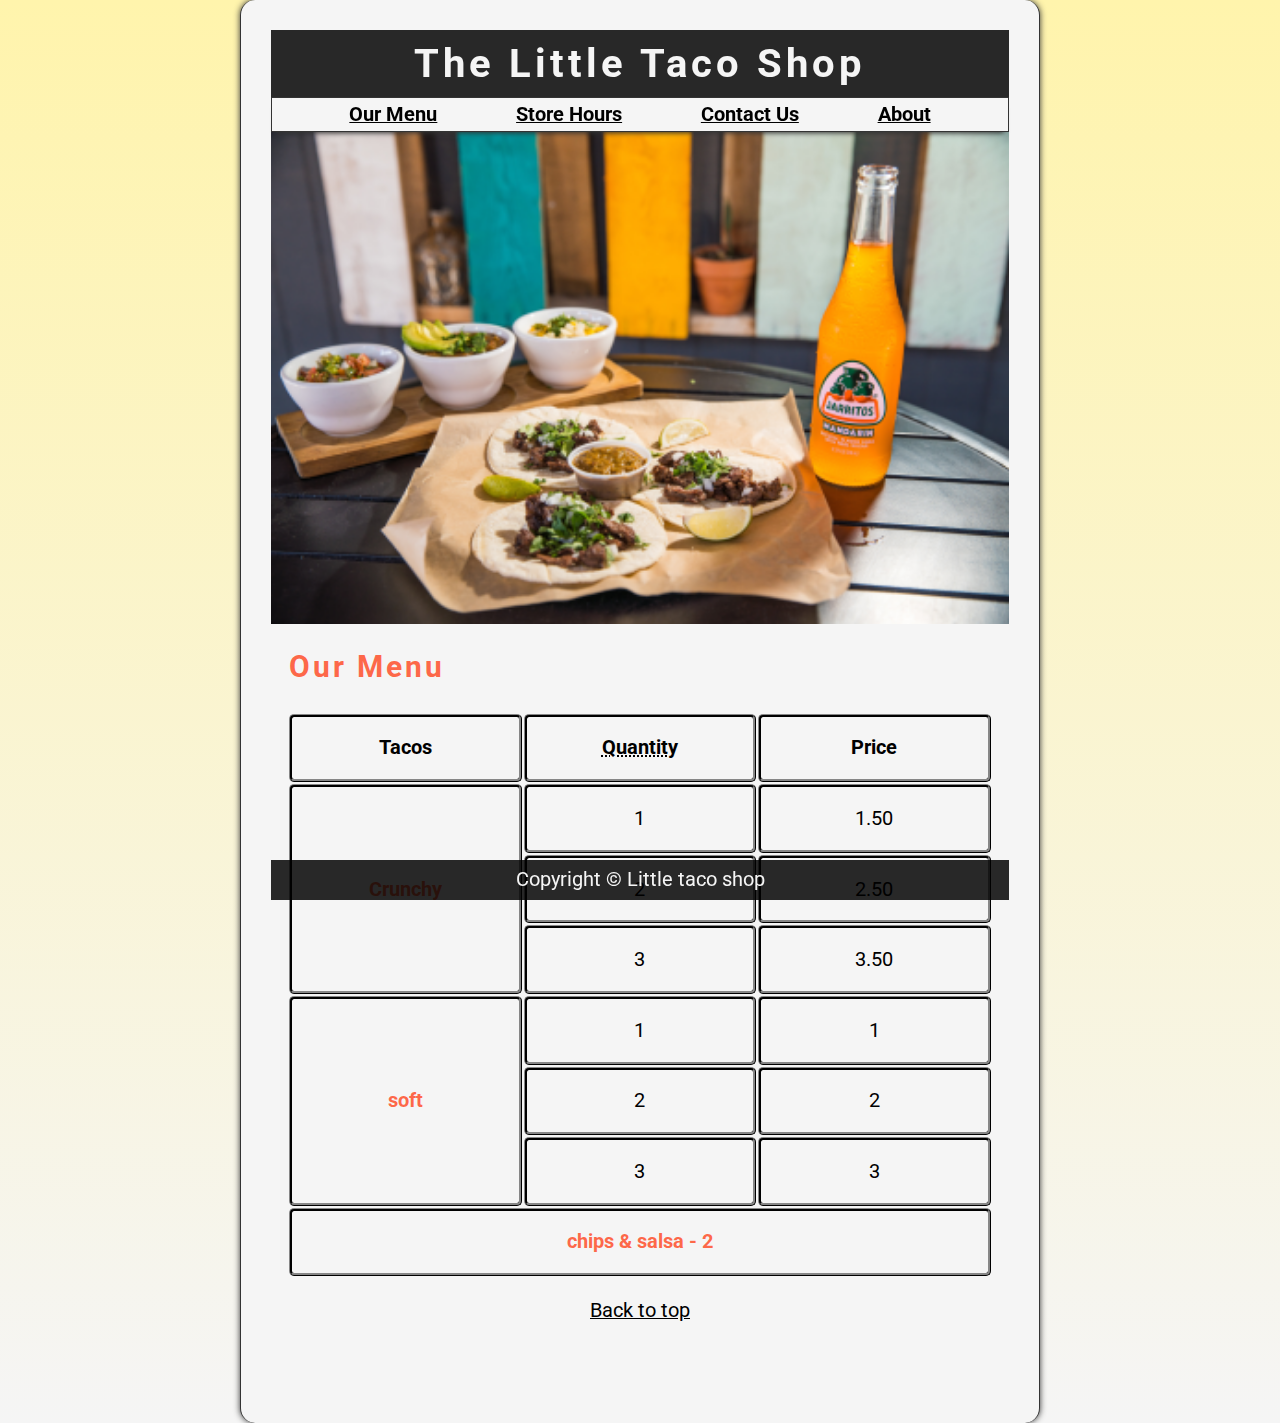
<file: index.html>
<!DOCTYPE html>
<html>
    <head>
        <meta charset="utf-8">
        <meta name="viewport" content="width=device-width, initial-scale=1.0">
        <meta name="description" content="Little taco shop">
        <meta name="author" content="dave">
        <link rel="stylesheet" href="style.css" type="text/css">
        <link rel="icon" href="img/favicon.ico" type="image/x-icon">
        <title>A little taco shop</title>
        </head>
        <body>
            <header class="header">
                <h1 class="header__h1">The Little Taco Shop</h1>
                <nav class="header__nav">
                    <ul class="header__ul">
                        <li><a href="#menu">Our Menu</a></li>
                        <li><a href="hours.html"> Store Hours</a></li>
                        <li><a href="contact.html">Contact Us</a></li>
                        <li><a href="about.html">About</a></li>
                    </ul>
                </nav>
            </header>

            <article class="hero">
                <h2 class="hero__h2">Welcome</h2>
                <figure>
                    <img src="img/tacos_and_drink_400x267.png" width="800px" height="auto" alt="taco tray with drinks" title="Taco tray"> 
                    <figcaption class="offscreen">A taco tray</figcaption>
                </figure>
            </article>

            <main class="main">
                <article id="menu" class="main__article menu">
                    <h2 class="menu__h2">Our Menu</h2>
                   <table class="menu__container">
                    <caption class="offscreen">Our Tacos</caption>
                    <thead>
                        <tr>
                            <th class="menu__header" scope="col">Tacos</th>
                            <th class="menu__header" scope="col"><abbr title="Quantity">Quantity</abbr></th>
                            <th class="menu__header" scope="col">Price</th>
                        </tr>
                    </thead>
                    <tbody>
                        <tr>
                            <th class="menu__item menu__cr" scope="row" rowspan="3">Crunchy</th>
                            <td class="menu__item">1</td>
                            <td class="menu__item">1.50</td>
                        </tr>
                        <tr>
                            <td class="menu__item">2</td>
                            <td class="menu__item">2.50</td>
                        </tr>
                        <tr>
                            <td class="menu__item">3</td>
                            <td class="menu__item">3.50</td>
                        </tr>
                        <tr>
                        <th class="menu__item menu__sf" scope="row" rowspan="3">soft</th>
                        <td class="menu__item">1</td>
                        <td class="menu__item">1</td>
                        <tr>
                            <td class="menu__item">2</td>
                            <td class="menu__item">2</td>
                        </tr>
                        <tr>
                            <td class="menu__item">3</td>
                            <td class="menu__item">3</td>
                        </tr>
                        </tr>
                    </tbody>
                    <tfoot>
                        <tr>
                            <td class="menu__item menu__cs" scope="col" colspan="3"> chips &amp salsa - 2</td>
                        </tr>
                    </tfoot>
                   </table>
                   <p class="center">
                    <a href="#">Back to top</a>
                   </p>
                </article>
            </main>
               
            <footer class="footer">
                <span class="nowrap"><p>Copyright &copy; </span>
                <span class="nowrap">Little taco shop</p></span>
            </footer>
        </body>
</html>
</file>
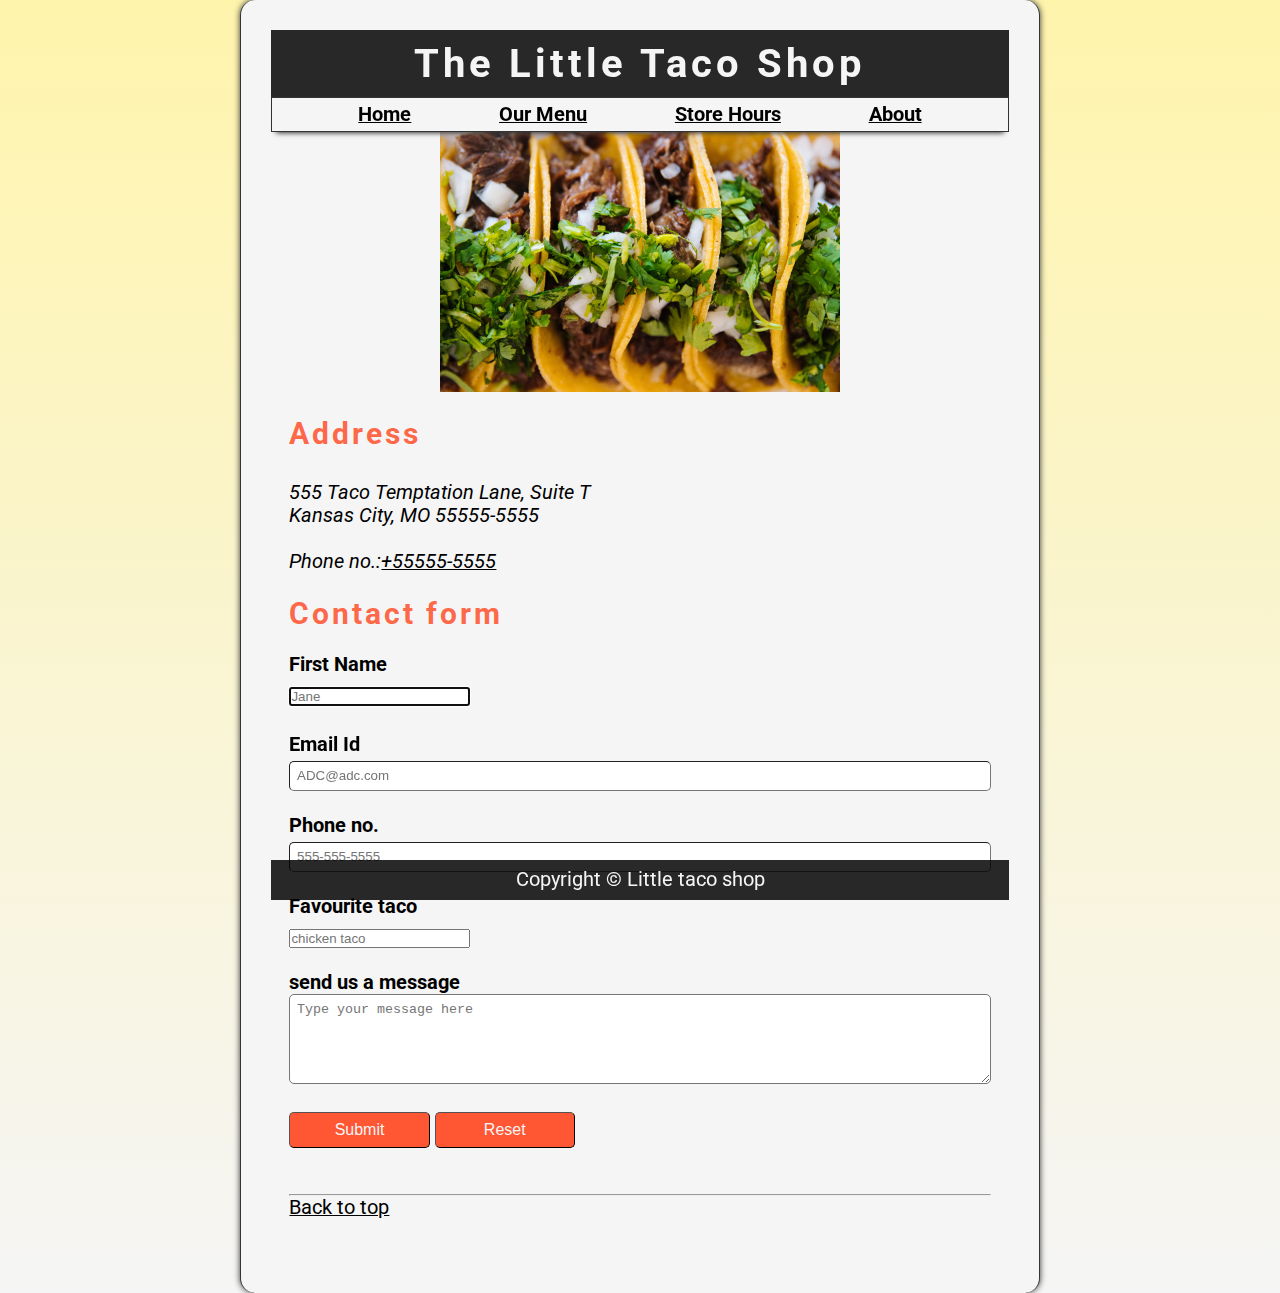
<file: contact.html>
<!DOCTYPE html>
<html>
    <head>
        <meta charset="utf-8">
        <meta name="viewport" content="width=device-width, initial-scale=1.0">
        <meta name="description" content="contact page">
        <link rel="stylesheet" href="style.css" type="text/css">
        <link rel="icon" href="img/favicon.ico" type="favicon/x-image">
        <title>Contact hours</title>
    </head>
    <body>
        <header class="header">
            <h1 class="header__h1">The Little Taco Shop</h1>
            <nav class="header__nav">
                <ul class="header__ul">
                    <li><a href="/index.html">Home</a></li>
                    <li><a href="/index.html#menu">Our Menu</a></li>
                    <li><a href="/hours.html">Store Hours</a></li>
                    <li><a href="about.html"> About</a></li>
                </ul>
            </nav>
        </header>
        <article class="hero">
            <figure>
              <img src="img/tacos_close_up_400x260.png" alt="Tacos tray" title="tacos in a tray" width="auto" height="200px">
             <figcaption class="offscreen">Tacos on a tray</figcaption>
            </figure>
            </article>
        <main class="main">

            <article class="main__article">
                <h2>Address</h2>
                <address>
                    555 Taco Temptation Lane, Suite T<br>
                    Kansas City, MO 55555-5555
                    <br>
                    <br>
                    Phone no.:<a href="+55555-5555">+55555-5555</a>
                </address>
                </article>
                
            <article class="main__article contact">
                <h2 class="contact__h2">Contact form</h2>
                <form class="contact__form" action="https://httpbin.org/get" method="get">
                <fieldset class="contact__fieldset">
                  <legend class="offscreen">Send us a message</legend>
                     <p class="contact__p"> 
                         <label class="contact__label" for="firstName">First Name</label>
                         <input type="text" name="firstName" id="firstName" placeholder="Jane" required autofocus>
                     </p>
                      <p class="contact__p">
                         <label class="contact__label" for="EmailId">Email Id</label>
                         <input class="contact__input" type="text" name="EmailId" id="EmailId" placeholder="ADC@adc.com" required autofocus>
                      </p>
                       <p class="contact__p">
                         <label class="contact__label" for="phone">Phone no.</label>
                         <input class="contact__input" type="tel" name="phone" id="phone" placeholder="555-555-5555" pattern="[0-9]{3}-[0-9]{3}-[0-9]{4}" required autofocus>
                       </p>
                       <p class="contact__p">
                          <label class="contact__label" for="taco">Favourite taco</label>
                          <input type="text" name="taco" id="taco" list="taco-list" placeholder="chicken taco">
                          <datalist id="taco-list" >
                          <option value="chicken taco">
                          <option value="veg taco">
                          <option value="special taco" selected>
                          <option value="chilli taco">
                          <option value="beef taco">
                          <option value="mill taco">
                          </datalist>
                       </p>
                       <label class="contact__label" for="message">send us a message</label>
                       <textarea class="contact__textarea" name="message" id="message" cols="20" rows="5" placeholder="Type your message here"></textarea>
            </fieldset>
            <br>
            <button class="contact__button" type="submit">Submit</button>
            <button class="contact__button" type="reset">Reset</button>
            </form>
        </article>
            
            <br>
            <hr>
            <a href="#">Back to top</a>
        </main>
        <footer class="footer">
            <span class="nowrap"><p>Copyright &copy; </span>
            <span class="nowrap">Little taco shop</p></span>
            </footer>
    </body>
</html>
</file>
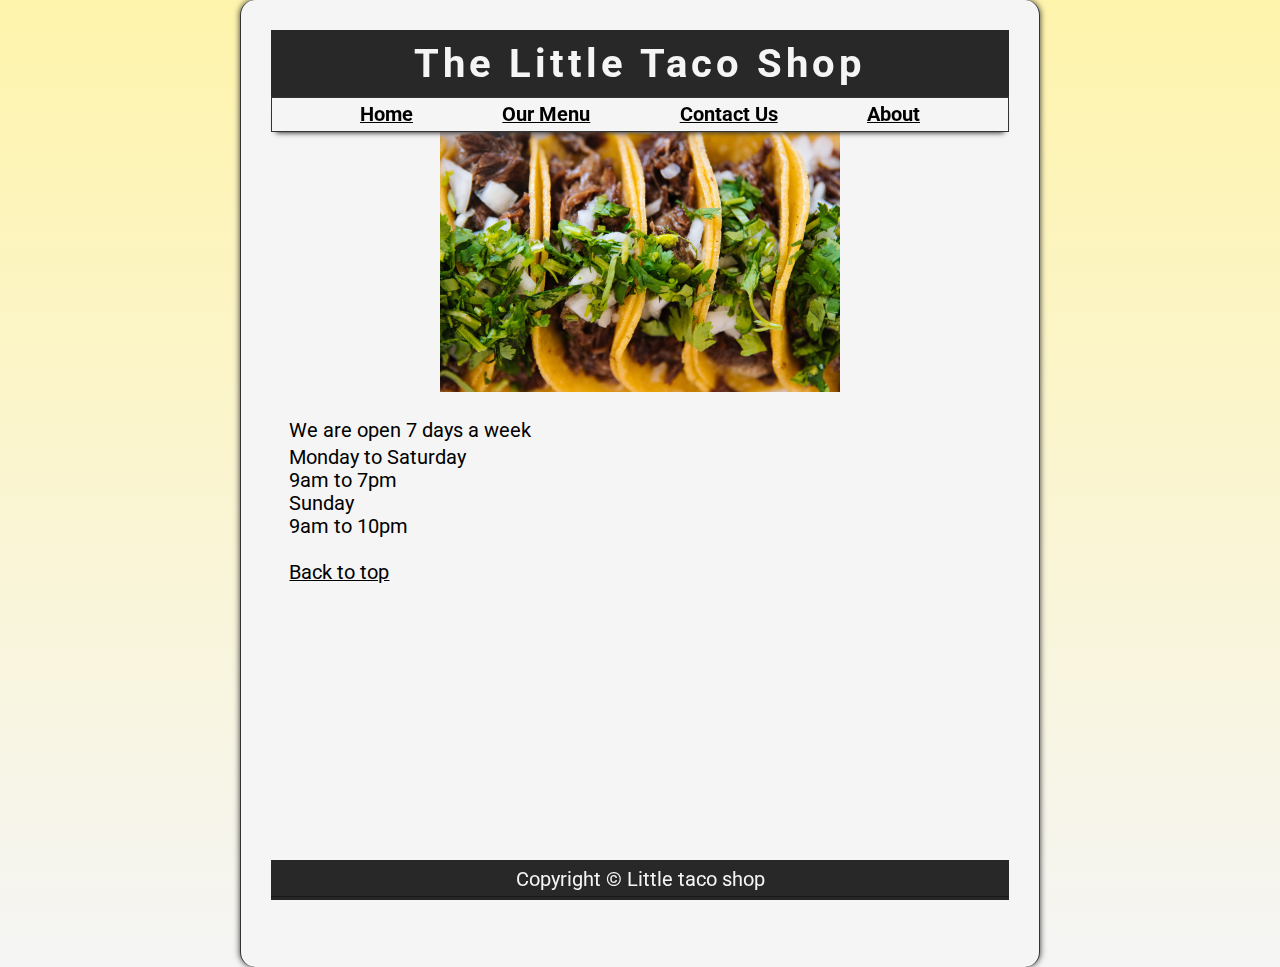
<file: hours.html>
<!DOCTYPE html>
<html>
    <head>
        <meta charset="UTF-8">
        <meta name="viewport" content="width=device-width, initial-scale=1.0">
        <meta name="description" content="store hours">
        <title>Store hours</title>
        <link rel="icon" href="img/favicon.ico" type="favicon/x-image">
        <link rel="stylesheet" href="style.css" type="text/css">
    </head>
    <body>
        <header class="header">
            <h1 class="header__h1">The Little Taco Shop</h1>
            <nav class="header__nav">
                <ul class="header__ul">
                    <li><a href="/index.html">Home</a></li>
                    <li><a href="/index.html#menu">Our Menu</a></li>
                    <li><a href="contact.html">Contact Us</a></li>
                    <li><a href="about.html">About</a></li>
                </ul>
            </nav>
            </header>

            <article class="hero">
                <figure>
                    <img src="img/tacos_close_up_400x260.png" alt="a tasty tray of tacos" title="taco tray" width=" 400px" height="auto">
                    <figcaption class="offscreen">A tacos tray</figcaption>
                  </figure>
            </article>
            <main class="main">
                 <article class="main__article">
                     <p>We are open 7 days a week</p>
                         <dl>
                             <dt>Monday to Saturday</dt>
                             <dd>9am to 7pm</dd>
                             <dt>Sunday</dt>
                             <dd>9am to 10pm</dd>
                         </dl>
                 </article>
                 <a href="#">Back to top</a>
            </main>
        <hr>
        <footer class="footer">
            <span class="nowrap"><p>Copyright &copy; </span>
            <span class="nowrap">Little taco shop</p></span>
            </footer>
    </body>
</html>
</file>
<file: style.css>
@import url('https://fonts.googleapis.com/css2?family=roboto:wght@400&display=swap');

* {
    margin: 0px;
    padding: 0px;
    box-sizing: border-box;
}

img {
    display: block;
    max-width: 100%;
    height: auto;
    margin: 0 auto;
}

/* || variables */

:root {
    /* font family */
    --FF: 'roboto', sans-serif;
    --FS: clamp(1rem, 2.2vh, 1.5rem);

    /* ||colours*/
    --BGBUTTON-COLOR: rgba(255, 78, 42, 0.955);
    --BGCOLOR-FADE: rgb(245, 245, 245);
    --BGCOLOR: rgb(255, 244, 172);
    --BGHEROCOLOR:rgba(255, 78, 42, 0.7);
    --BGIMAGE: linear-gradient(to bottom, var(--BGCOLOR), var(--BGCOLOR-FADE));
    --BODY-BGCOLOR: whitesmoke;
    --BORDER-COLOR: #333;
    --BUTTON-COLOR: whitesmoke;
    --FONT-COLOR: black;
    --HEADER-BGCOLOR: rgba(0, 0, 0, 0.839);
    --HEADER-COLOR: whitesmoke;
    --HERO-COLOR: whitesmoke;
    --HIGHLIGHT-COLOR: rgba(255, 78, 42, 0.855);
    --LINK-ACTIVE: rgba(255, 78, 42, 0.855);
    --LINK-COLOR: black;
    --LINK-HOVER: hsla(0, 0%, 0%, 0.6);
    --NAV-BGCOLOR: whitesmoke;

    /* BORDERS */
    --BORDERS: 1px solid var(--BORDER-COLOR);
    --BORDER-RADIUS: 15px;

    /* || standard padding */
    --PADDING-TB: 0.25em;
    --PADDING-SIDE: 2.5%;

    /* standard margin */
    --MARGIN: clamp(1em, 2.5vh, 1.5em) 0;

}

@media (prefers-color-scheme: dark) {
    :root {
        --BGBUTTON-COLOR: rgba(255, 78, 42, 0.955);
        --BGCOLOR-FADE: grey;
        --BGCOLOR:black;
        --BODY-BGCOLOR: #333;
        --BUTTON-COLOR: whitesmoke;
        --FONT-COLOR: whitesmoke;
        --FONT-COLOR: whitesmoke;
        --HEADER-COLOR: whitesmoke;
        --HERO-COLOR: #333;
        --HIGHLIGHT-COLOR:whitesmoke;
        --LINK-ACTIVE: rgba(255, 78, 42, 0.55);
        --LINK-COLOR: whitesmoke;
        --LINK-HOVER: rgba(255, 78, 42, 0.955);
        --NAV-BGCOLOR: rgb(20,20,20);
    } 
}

    /* || utility class */

    .offscreen {
        position: absolute;
        left: -10000px;
    }

    .nowrap {
        white-space: nowrap;
    }

    .center {
        text-align: center;
    }


    /* || general styles */
html {
    scroll-behavior: smooth;
    font-size: var(--FS);
    font-family: var(--FF);
    background-color: var(--BGCOLOR);
    background-image: var(--BGIMAGE);
}

body {
    background-color: var(--BODY-BGCOLOR);
    color: var(--FONT-COLOR);
    min-height: 100vh;
    max-width: 800px;
    margin: 0 auto;
    padding: 30px;
    border-left: var(--BORDERS);
    border-right: var(--BORDERS);
    border-radius: var(--BORDER-RADIUS);
    box-shadow: 0 0 6px var(--BORDER-COLOR)
}

h1,
h2,
h3 {
    letter-spacing: 0.1em;
}

h2,
h3 {
    margin-bottom: 1em;
    color: var(--HIGHLIGHT-COLOR);
}

p {
    line-height: 1.5em;
}

span img {
    display: inline;
    width: 20px;
    height: 20px;
}

a:any-link {
    color: var(--LINK-COLOR);
}

a:hover, a:focus-visible {
    color: var(--LINK-HOVER);
}

a:active {
    color: var(--LINK-ACTIVE);
}

/* || header */

.header {
    position: sticky;
    top: 0;
    z-index: 1;
}

.header__h1 {
    text-align: center;
    background-color: var(--HEADER-BGCOLOR);
    color: var(--HEADER-COLOR);
    padding: var(--PADDING-TB) var(--PADDING-SIDE);
}

.header__nav {
    background-color: var(--NAV-BGCOLOR);
    border: var(--BORDERS);
    font-weight: bold;
    box-shadow: 0 6px 5px -5px var(--BORDER-COLOR);
}

.header__ul {
    padding: var(--PADDING-TB) var(--PADDING-SIDE);
    list-style-type: none;
    display: flex;
    justify-content: space-evenly;
    gap: 1rem;
}

.hero {
    position: relative;
}

.hero__h2 {
    background-color: var(--BGHEROCOLOR);
    color: var(--HERO-COLOR);
    padding: 0.25em 0.5em;
    letter-spacing: 0.1em;
    text-shadow: 2px 2px 5px var(--BORDER-COLOR);
    position: absolute;
    left: 20px;
    top: -200px;
    animation: showWelcome 0.5s ease-in 1s forwards;
}

@keyframes showWelcome {
    0% {
        top: -20px;
        transform: skew(0deg, -5deg);
    }

    80% {
        top: 30px;
        transform: skew(10deg, -5deg);
    }

    100% {
        top: 20px;
        transform: skew(-10deg, -5deg);
    }
}

/* ||footer */
.footer {
    position: sticky;
    bottom: 0;
    background-color: var(--HEADER-BGCOLOR);
    color: var(--HEADER-COLOR);
    padding: var(--PADDING-TB) var(--PADDING-SIDE);
    text-align: center;
}

/* ||main */ 
.main {
    padding: var(--PADDING-TB) var(--PADDING-SIDE);
    min-height: calc(100vh - 20em);
}

.main__article {
    scroll-margin-top: 6.5rem;
    margin: var(--MARGIN);
}

.main__article:first-child {
    margin-top: 1em;
}

.main__article:last-child {
    margin-top: 1em;
}

/* || about page */

.about__trivia {
    margin: var(--MARGIN);
}

.about__trivia-answer {
    margin-top: 1em;
}

/* contact */
.contact__h2 {
    margin: 0px;
}

.contact__fieldset {
    border: none;
}

.contact__p {
    margin: 1em 0;
}

.contact__label {
    display:block;
    font-weight: bold;
 }

.contact__input, 
.contact__textarea {
    padding: 0.5em;
    border-radius: 5px;
    border-width: 0.5px;
    width: 100%;
}

.contact__button {
    padding: 0.5em;
    border-radius: 5px;
    border-width: 0.5px;
    width: 20%;
    background-color: var(--BGBUTTON-COLOR);
    color: var(--BUTTON-COLOR);
    font-weight: medium;
    font-size: medium;
}

/* menu */ 
thead, tbody, tfoot, tr {
    display: contents;
}

.menu__container {
    display: grid;
    grid-template-columns: repeat(3, 1fr);
    grid-template-areas: 
        "hd1 hd2 hd3"
        "cr cr1 cr1p"
        "cr cr2 cr2p"
        "cr cr3 cr3p"
        "sf sf1 sf1p"
        "sf sf2 sf2p"
        "sf sf3 sf3p"
        "cs cs cs";
    gap: 0.1em;
    margin-bottom: 1em;
}

.menu__cr {
    grid-area: cr;
}

.menu__sf {
    grid-area: sf;
}

.menu__cs {
    grid-area: cs;
}

.menu__cr, .menu__sf, .menu__cs{
    color: var(--HIGHLIGHT-COLOR);
    font-weight: bold;
    height: 100%;
    display: grid;
    place-content: center;
}

.menu__header, 
.menu__item {
    width: 100%;
    padding: 1em;
    border: medium ridge var(--BORDER-COLOR);
    border-radius: 5px;
}

.menu__item {
    display: grid;
    place-content: center;
}
</file>
